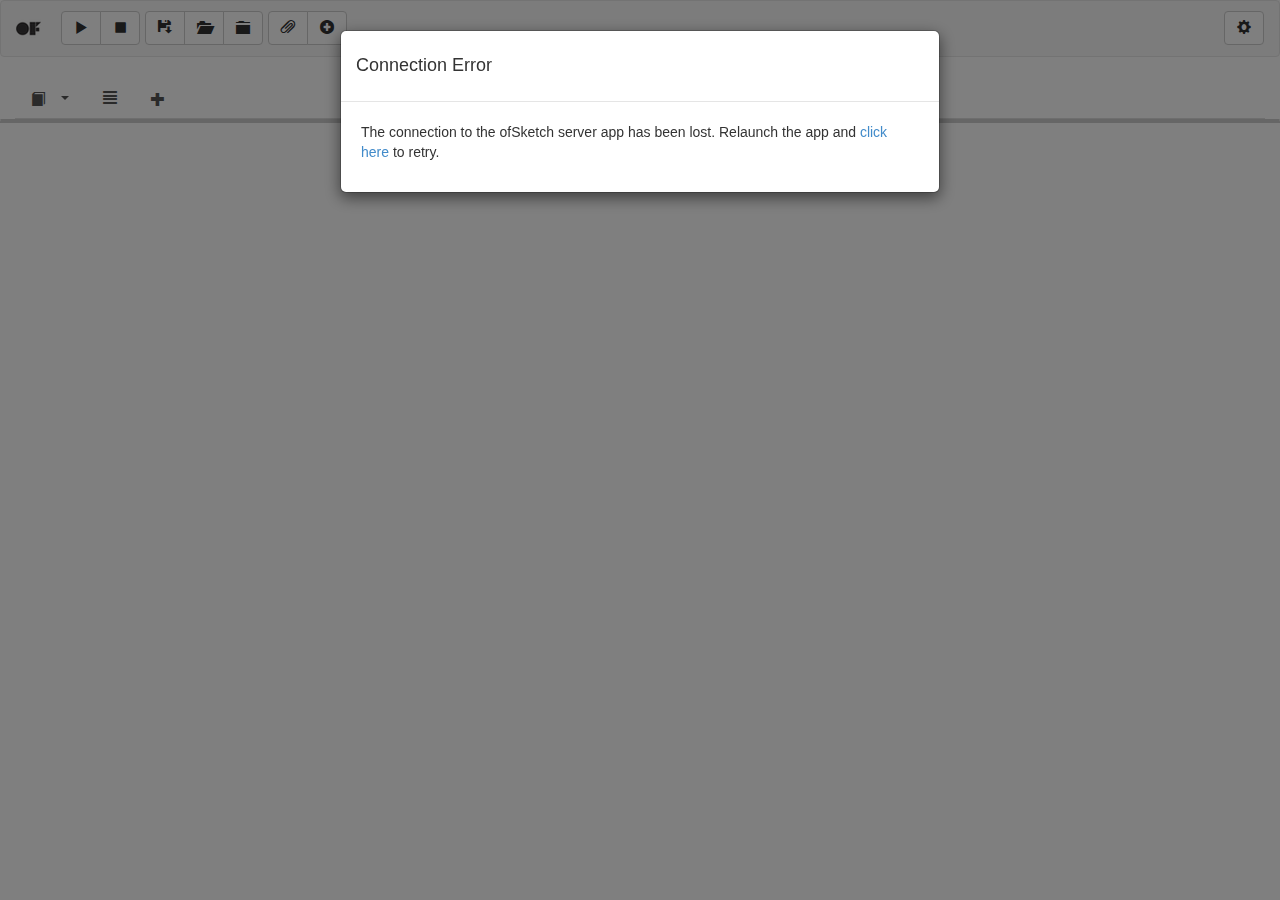
<file: ofSketchApp/bin/data/DocumentRoot/index.html>
<!DOCTYPE html>
<html lang="en">
  <head>
    <meta charset="utf-8">
    <meta http-equiv="X-UA-Compatible" content="IE=edge,chrome=1">
    <meta name="viewport" content="width=device-width, initial-scale=1.0">
    <meta name="description" content="">
    <meta name="author" content="Christopher Baker <http://christopherbaker.net>">
    <link rel="shortcut icon" href="./img/favicon.ico">
    <!-- Bootstrap core CSS -->
    <link href="./css/bootstrap.css" rel="stylesheet">
    <!-- CSS to style the file input field as button and adjust the Bootstrap progress bars -->
    <link rel="stylesheet" href="css/jquery.fileupload-ui.css">
    <link rel="stylesheet" href="css/jquery-ui-1.10.4.custom.min.css">

    <title>NewProject</title>

    <!-- Custom styles for this template -->
    <link href="./css/style.css" rel="stylesheet">

    <!-- HTML5 shim and Respond.js IE8 support of HTML5 elements and media queries -->
    <!--[if lt IE 9]>
      <script src="../../assets/js/html5shiv.js"></script>
      <script src="../../assets/js/respond.min.js"></script>
    <![endif]-->
  </head>

  <body>

    <!-- Wrap all page content here -->
    <div id="wrap">

      <!-- Fixed navbar -->
      <div class="navbar navbar-default">
        <div class="container" style="position: relative;">

            <a class="navbar-brand" href="http://openframeworks.cc" title="openFrameworks Website" target="_blank" >
              <img src="./img/openFrameworks_header.png"/>
            </a>

            <div class="dropdown">
              <button class="btn btn-default dropdown-toggle" type="button" id="toolbar-settings" data-localize="toolbar-settings" data-toggle="dropdown">
                <span class="glyphicon glyphicon-cog"></span>
              </button>
              <ul class="dropdown-menu pull-right" style="margin-top: 42px;" role="menu" aria-labelledby="dropdownMenu1">
                <li role="presentation" data-toggle="modal" data-target="#about-ofsketch-modal">
                  <a role="menuitem" tabindex="-1" href="#" data-localize="about-ofsketch">About ofSketch</a>
                </li>
                <li role="presentation" data-toggle="modal" data-target="#keyboard-shortcuts-modal">
                  <a role="menuitem" tabindex="-1" href="#" data-localize="keyboard-shortcuts">Keyboard Shortcuts</a>
                </li>
                <li class="divider"></li>
                <li role="presentation" class="disabled">
                  <a role="menuitem" tabindex="-1" href="#" data-localize="project-settings">Project Settings</a>
                </li>
                <li role="presentation" class="disabled">
                  <a id="ofsketch-settings" role="menuitem" tabindex="-1" href="#" data-localize="ofsketch-settings">ofSketch Settings</a>
                </li>
                <li id="editor-settings" role="presentation"><a role="menuitem" tabindex="-1" href="#" data-localize="editor-settings">Editor Settings</a></li>
              </ul>
            </div>

             <button id="collapse-toolbar-button" type="button" class="navbar-toggle" data-toggle="collapse" data-target="#collapsable-navbar">
                <span class="sr-only">Toggle navigation</span>
                <span class="icon-bar"></span>
                <span class="icon-bar"></span>
                <span class="icon-bar"></span>
              </button>

            <div id="toolbar" class="btn-toolbar" role="toolbar">

              <div class="btn-group">
                <button id="toolbar-run" type="button" class="btn btn-default" title="Run Program" data-localize="toolbar-run">
                  <span class="glyphicon glyphicon-play"></span>
                </button>
                <button id="toolbar-stop" type="button" class="btn btn-default" title="Stop Program" data-localize="toolbar-stop">
                  <span class="glyphicon glyphicon-stop"></span>
                </button>
              </div>

              <div class="btn-group hideable">
                <button id="toolbar-save" type="button" class="btn btn-default" title="Save Project" data-localize="toolbar-save">
                  <span class="glyphicon glyphicon-floppy-save"></span>
                </button>
                <button id="toolbar-open-project" type="button" class="btn btn-default open-project" title="Open Project" data-localize="toolbar-open-project">
                  <span class="glyphicon glyphicon-folder-open"></span>
                </button>
                <button id="toolbar-create-project" type="button" class="btn btn-default new-project" title="New Project" data-localize="toolbar-create-project">
                  <span class="glyphicon glyphicon-folder-close"></span>
                </button>
              </div>

              <div class="btn-group">
                <button id="toolbar-upload-media" type="button" class="btn btn-default upload-media" title="Upload File" data-localize="toolbar-upload-media">
                  <span class="glyphicon glyphicon-paperclip"></span>
                </button>
                <!-- <button id="toolbar-task-queue" type="button" class="btn btn-default" title="Task Queue" data-toggle="modal" data-target="#task-queue-modal">
                  <span class="glyphicon glyphicon-tasks"></span>
                </button> -->
                <button id="toolbar-addons" type="button" class="btn btn-default include-addons" title="Addons" data-localize="toolbar-addons">
                  <span class="glyphicon glyphicon-plus-sign"></span>
                </button>
                <!-- <button id="toolbar-logger" type="button" class="btn btn-default hideable" title="Server Log" data-toggle="modal" data-target="#logger-modal">
                  <span class="glyphicon glyphicon-th"></span>
                </button> -->
              </div>

              <!-- <div class="btn-group hideable">
                <button id="toolbar-export-project" type="button" class="btn btn-default export-project" title="Export Project">
                    <span class="glyphicon glyphicon-share-alt"></span>
                </button>
              </div> -->

              <div class="btn-group hideable">
                <button id="version-alert" type="button" class="btn btn-danger hidden" title="Version warning" data-toggle="modal" data-target="#version-modal" data-localize="version-alert">
                    <span class="glyphicon glyphicon-exclamation-sign"></span>
                </button>
              </div>

            </div> <!-- btn-toolbar -->

            <nav class="nav navbar-default">
                <div id="collapsable-navbar" class="collapse
                ">
                  <ul class="nav navbar-nav navbar-right text-center">
                    <li><a href="http://openframeworks.cc/documentation" title="openFrameworks Reference" target="_blank" data-localize="reference-link">Reference</a></li>
                    <li><a href="http://forum.openframeworks.cc/" title="openFrameworks Forum" target="_blank" data-localize="forum-link">Forum</a></li>
                    <li><a href="http://ofxaddons.com/" title="ofxAddons Website" target="_blank" data-localize="ofxaddons-link">ofxAddons</a></li>
                    <li><a href="#" title="Issues" data-toggle="modal" data-target="#issues-modal" style="color:#a94442" data-localize="bug-report-link">Report a Bug</a></li>
                  </ul>
                </div>
            </nav>

        </div> <!-- container -->
      </div> <!-- navbar -->

      <!-- Upload Modal -->
      <div class="modal fade" id="upload-media-modal" tabindex="-1" role="dialog" aria-labelledby="uploadMediaModal" aria-hidden="true" target="toolbar-upload-media">
        <div class="modal-dialog">
          <div class="modal-content">
            <div class="modal-header">
              <button type="button" class="close" data-dismiss="modal" aria-hidden="true">&times;</button>
              <h4 class="modal-title" data-localize="upload-media">Upload Media</h4>
            </div>
            <div class="modal-body">
              <!-- The fileinput-button span is used to style the file input field as button -->
              <span class="btn btn-success fileinput-button">
                  <i class="glyphicon glyphicon-plus"></i>
                  <span>Add files...</span>
                  <!-- The file input field used as target for the file upload widget -->
                  <input id="fileupload" type="file" name="files[]" multiple>
              </span>
              <br>
              <br>
              <!-- The global progress bar -->
              <div id="progress" class="progress">
                  <div class="progress-bar progress-bar-success"></div>
              </div>
              <!-- The container for the uploaded files -->
              <div id="files" class="files"></div>
            </div>
            <div class="modal-footer">
              <button type="button" class="btn btn-default" data-dismiss="modal" data-localize="close">Close</button>
            </div>
          </div><!-- /.modal-content -->
        </div><!-- /.modal-dialog -->
      </div><!-- /.modal -->

      <!-- ofSketch Settings Modal -->
      <div class="modal fade" id="ofsketch-settings-modal" tabindex="-1" role="dialog" aria-labelledby="settingsModalLabel" aria-hidden="true">
        <div class="modal-dialog">
          <div class="modal-content">
            <div class="modal-header">
              <button type="button" class="close" data-dismiss="modal" aria-hidden="true">&times;</button>
              <h4 class="modal-title" data-localize="editor-settings">ofSketch Settings</h4>
            </div>
            <div class="modal-body">
            <form id="ofsketch-settings-container" class="form-horizontal" role="form">
              <div class="form-group">
                <label for="ofsketch-settings-port" class="col-sm-3 control-label">Port</label>
                <div class="col-sm-3">
                  <input type="number" class="form-control" id="ofsketch-settings-port" placeholder="7890">
                </div>
              </div>
              <div class="form-group">
                <label for="ofsketch-settings-buffer-size" class="col-sm-3 control-label">Buffer Size</label>
                <div class="col-sm-3">
                  <input type="number" class="form-control" id="ofsketch-settings-buffer-size" placeholder="3421">
                </div>
              </div>
              <div class="form-group">
                <label for="ofsketch-settings-openframeworks-directory" class="col-sm-3 control-label">oF Directory</label>
                <div class="col-sm-8">
                  <input id="ofsketch-settings-openframeworks-directory" type="text" class="form-control">
                </div>
              </div>
              <div class="form-group">
                <label for="ofsketch-settings-project-directory" class="col-sm-3 control-label">Project Directory</label>
                <div class="col-sm-8">
                  <input id="ofsketch-settings-project-directory" type="text" class="form-control">
                </div>
              </div>
              <div class="form-group">
                <label for="ofsketch-settings-whitelisted-ips" class="col-sm-3 control-label">Whitelisted IPs</label>
                <div class="col-sm-8">
                  <textarea id="ofsketch-settings-whitelisted-ips" class="form-control" rows="3"></textarea>
                </div>
              </div>
              <div class="form-group" style="margin-left: 0px;">
                <div class="checkbox col-sm-offset-3">
                <label class="control-label">
                  <input id="ofsketch-settings-allow-remote" type="checkbox" value="">
                  Allow remote connections from Whitelisted IPs
                </label>
                </div>
              </div>
            </form>
            <p style="margin-top: 20px"><strong>Note</strong>: ofSketch must be restarted for changes to these settings to take effect.</p>
            </div>
            <div class="modal-footer">
              <button type="button" class="btn btn-default" data-dismiss="modal">Close</button>
              <button id="save-ofsketch-settings" type="button" class="btn btn-primary" data-localize="save-changes">Save changes</button>
            </div>
          </div><!-- /.modal-content -->
        </div><!-- /.modal-dialog -->
      </div><!-- /.modal -->

       <!-- About ofSketch Modal -->
      <div class="modal fade" id="about-ofsketch-modal" tabindex="-1" role="dialog" aria-hidden="true">
          <div class="modal-dialog">
            <div class="modal-content">
              <div class="modal-header">
                <button type="button" class="close" data-dismiss="modal" aria-hidden="true">&times;</button>
                <h4 class="modal-title" data-localize="about-ofsketch">About ofSketch</h4>
              </div>
              <div class="modal-body">
                  <p class="text-center">
                    ofSketch version: <strong>v<span class="local-version"></span></strong><br>
                    openFrameworks version: <strong>v0.8.3</strong>
                  </p>
                  <p class="text-center">
                    GitHub repository: <a href="https://github.com/olab-io/ofSketch">github.com/olab-io/ofSketch</a>
                  </p>
                  <p>
                    ofSketch is developed by <a href="http://christopherbaker.net">Christopher Baker</a> and <a href="http://brannondorsey.com">Brannon Dorsey</a> at the <a href="http://olab.io">SAIC openLab</a> with support from  the <a href="https://developers.google.com/open-source/soc/?csw=1">Google Summer of Code</a> 2014 program.
                  </p>
              </div>
          </div><!-- /.modal-content -->
        </div><!-- /.modal-dialog -->
      </div><!-- /.modal -->

      <!-- Keyboard Shortcuts Modal -->
      <div class="modal fade" id="keyboard-shortcuts-modal" tabindex="-1" role="dialog" aria-labelledby="helpModalLabel" aria-hidden="true">
        <div class="modal-dialog">
          <div class="modal-content">
            <div class="modal-header">
              <button type="button" class="close" data-dismiss="modal" aria-hidden="true">&times;</button>
              <h4 class="modal-title" data-localize="keyboard-shortcuts">Keyboard Shortcuts</h4>
            </div>
            <div class="modal-body">

              <h4 class="text-center" data-localize="basic">Basic</h4>

              <table class="table table-bordered">
                <thead><tr>
                <th align="left">PC (Windows/Linux)</th>
                <th align="left">Mac</th>
                <th align="left">action</th>
                </tr></thead>
                <tbody>
                <tr>
                <td align="left">Ctrl-R</td>
                <td align="left">Command-R, Ctrl-R</td>
                <td align="left">run project</td>
                </tr>
                <tr>
                <td align="left">Ctrl-S</td>
                <td align="left">Command-S, Ctrl-S</td>
                <td align="left">save project</td>
                </tr>
                <tr>
                <td align="left">Ctrl-O</td>
                <td align="left">Command-O, Ctrl-O</td>
                <td align="left">open project</td>
                </tr>
                <tr>
                <td align="left">Ctrl-Z</td>
                <td align="left">Command-Z</td>
                <td align="left">undo</td>
                </tr>
                <tr>
                <td align="left">Ctrl-Shift-Z, Ctrl-Y</td>
                <td align="left">Command-Shift-Z, Command-Y</td>
                <td align="left">redo</td>
                </tr>
                <tr>
                <td align="left">Ctrl-F</td>
                <td align="left">Command-F</td>
                <td align="left">find</td>
                </tr>
                <tr>
                <td align="left">Ctrl-/</td>
                <td align="left">Command-/</td>
                <td align="left">toggle comment</td>
                </tr>
                </tbody>
              </table>

              <h4 class="text-center" data-localize="advanced">Advanced</h4>

              <table class="table table-bordered">
              <thead><tr>
              <th align="left">PC (Windows/Linux)</th>
              <th align="left">Mac</th>
              <th align="left">action</th>
              </tr></thead>
              <tbody>
              <tr>
              <td align="left">Ctrl-,</td>
              <td align="left">Command-,</td>
              <td align="left">show the editor settings</td>
              </tr>
              <tr>
              <td align="left"></td>
              <td align="left">Ctrl-L</td>
              <td align="left">center selection</td>
              </tr>
              <tr>
              <td align="left">Ctrl-Shift-U</td>
              <td align="left">Ctrl-Shift-U</td>
              <td align="left">change to lower case</td>
              </tr>
              <tr>
              <td align="left">Ctrl-U</td>
              <td align="left">Ctrl-U</td>
              <td align="left">change to upper case</td>
              </tr>
              <tr>
              <td align="left">Alt-Shift-Down</td>
              <td align="left">Command-Option-Down</td>
              <td align="left">copy lines down</td>
              </tr>
              <tr>
              <td align="left">Alt-Shift-Up</td>
              <td align="left">Command-Option-Up</td>
              <td align="left">copy lines up</td>
              </tr>
              <tr>
              <td align="left">Delete</td>
              <td align="left"></td>
              <td align="left">delete</td>
              </tr>
              <tr>
              <td align="left">Ctrl-Shift-D</td>
              <td align="left">Command-Shift-D</td>
              <td align="left">duplicate selection</td>
              </tr>
              <tr>
              <td align="left">Ctrl-K</td>
              <td align="left">Command-G</td>
              <td align="left">find next</td>
              </tr>
              <tr>
              <td align="left">Ctrl-Shift-K</td>
              <td align="left">Command-Shift-G</td>
              <td align="left">find previous</td>
              </tr>
              <tr>
              <td align="left">Ctrl-End</td>
              <td align="left">Command-End, Command-Down</td>
              <td align="left">go to end</td>
              </tr>
              <tr>
              <td align="left">Ctrl-L</td>
              <td align="left">Command-L</td>
              <td align="left">go to line</td>
              </tr>
              <tr>
              <td align="left">Alt-Right, End</td>
              <td align="left">Command-Right, End, Ctrl-E</td>
              <td align="left">go to line end</td>
              </tr>
              <tr>
              <td align="left">Alt-Left, Home</td>
              <td align="left">Command-Left, Home, Ctrl-A</td>
              <td align="left">go to line start</td>
              </tr>
              <tr>
              <td align="left">Ctrl-P</td>
              <td align="left"></td>
              <td align="left">go to matching bracket</td>
              </tr>
              <tr>
              <td align="left">Ctrl-Home</td>
              <td align="left">Command-Home, Command-Up</td>
              <td align="left">go to start</td>
              </tr>
              <tr>
              <td align="left">Ctrl-Left</td>
              <td align="left">Option-Left</td>
              <td align="left">go to word left</td>
              </tr>
              <tr>
              <td align="left">Ctrl-Right</td>
              <td align="left">Option-Right</td>
              <td align="left">go to word right</td>
              </tr>
              <tr>
              <td align="left">Tab</td>
              <td align="left">Tab</td>
              <td align="left">indent</td>
              </tr>
              <tr>
              <td align="left">Alt-Down</td>
              <td align="left">Option-Down</td>
              <td align="left">move lines down</td>
              </tr>
              <tr>
              <td align="left">Alt-Up</td>
              <td align="left">Option-Up</td>
              <td align="left">move lines up</td>
              </tr>
              <tr>
              <td align="left">Shift-Tab</td>
              <td align="left">Shift-Tab</td>
              <td align="left">outdent</td>
              </tr>
              <tr>
              <td align="left">Insert</td>
              <td align="left">Insert</td>
              <td align="left">overwrite</td>
              </tr>
              <tr>
              <td align="left">Ctrl-Backspace</td>
              <td align="left">Option-Backspace, Ctrl-Option-Backspace</td>
              <td align="left">remove word left</td>
              </tr>
              <tr>
              <td align="left">Ctrl-Delete</td>
              <td align="left">Option-Delete</td>
              <td align="left">remove word right</td>
              </tr>
              <tr>
              <td align="left">Ctrl-R</td>
              <td align="left">Command-Option-F</td>
              <td align="left">replace</td>
              </tr>
              <tr>
              <td align="left">Ctrl-A</td>
              <td align="left">Command-A</td>
              <td align="left">select all</td>
              </tr>
              <tr>
              <td align="left">Ctrl-Shift-L</td>
              <td align="left">Ctrl-Shift-L</td>
              <td align="left">select all from multi-selection</td>
              </tr>
              <tr>
              <td align="left">Shift-Down</td>
              <td align="left">Shift-Down</td>
              <td align="left">select down</td>
              </tr>
              <tr>
              <td align="left">Shift-Left</td>
              <td align="left">Shift-Left</td>
              <td align="left">select left</td>
              </tr>
              <tr>
              <td align="left">Shift-End</td>
              <td align="left">Shift-End</td>
              <td align="left">select line end</td>
              </tr>
              <tr>
              <td align="left">Ctrl-Shift-End</td>
              <td align="left">Command-Shift-Down</td>
              <td align="left">select to end</td>
              </tr>
              <tr>
              <td align="left">Alt-Shift-Right</td>
              <td align="left">Command-Shift-Right</td>
              <td align="left">select to line end</td>
              </tr>
              <tr>
              <td align="left">Alt-Shift-Left</td>
              <td align="left">Command-Shift-Left</td>
              <td align="left">select to line start</td>
              </tr>
              <tr>
              <td align="left">Ctrl-Shift-P</td>
              <td align="left"></td>
              <td align="left">select to matching bracket</td>
              </tr>
              <tr>
              <td align="left">Ctrl-Shift-Home</td>
              <td align="left">Command-Shift-Up</td>
              <td align="left">select to start</td>
              </tr>
              <tr>
              <td align="left">Shift-Up</td>
              <td align="left">Shift-Up</td>
              <td align="left">select up</td>
              </tr>
              <tr>
              <td align="left">Ctrl-Shift-Left</td>
              <td align="left">Option-Shift-Left</td>
              <td align="left">select word left</td>
              </tr>
              <tr>
              <td align="left">Ctrl-Shift-Right</td>
              <td align="left">Option-Shift-Right</td>
              <td align="left">select word right</td>
              </tr>
              <tr>
              <td align="left"></td>
              <td align="left">Ctrl-O</td>
              <td align="left">split line</td>
              </tr>
              <tr>
              <td align="left">Ctrl-T</td>
              <td align="left">Ctrl-T</td>
              <td align="left">transpose letters</td>
              </tr>
              </tbody>
              </table>

              <p data-localize="keyboard-shortcuts-note">
                <strong>Note</strong>: The editor must be selected for keyboard shortcuts to behave properly.
              </p>

              For a complete list of keyboard shortcuts,
              <a href="https://github.com/ajaxorg/ace/wiki/Default-Keyboard-Shortcuts" target="_blank">click here</a>.

            </div>
            <div class="modal-footer">
              <button type="button" class="btn btn-default" data-dismiss="modal" data-localize="close">Close</button>
            </div>
          </div><!-- /.modal-content -->
        </div><!-- /.modal-dialog -->
      </div><!-- /.modal -->

      <!-- Issues Modal -->
      <div class="modal fade" id="issues-modal" tabindex="-1" role="dialog" aria-labelledby="settingsModalLabel" aria-hidden="true">
        <div class="modal-dialog">
          <div class="modal-content">
            <div class="modal-header">
              <button type="button" class="close" data-dismiss="modal" aria-hidden="true">&times;</button>
              <h4 class="modal-title" data-localize="bugs">Bugs + Issues</h4>
            </div>
            <div class="modal-body">
              <p>Is something broken or not working as expected?</p>
              <p>ofSketch is still in early development and we would love your input!</p>
              <p>Before you submit a bug or feature request, please check the <a href="https://github.com/olab-io/ofSketch/issues?state=open">issues list</a> to make sure the problem you are having isn't already documented. If your problem is documented, please leave comments there.  If it isn't, click below to submit a new issue.</p>
              <p>For more info on participating in ofSketch development as a developer, please consult the <a href="https://github.com/olab-io/ofSketch/blob/master/CONTRIBUTING.md" target="_blank">CONTRIBUTING.md</a></p>
            </div>
            <div class="modal-footer">
              <button type="button" class="btn btn-default" data-dismiss="modal">Close</button>
              <button type="button" class="btn btn-link">
                <a id="issue-link" href="https://github.com/olab-io/ofSketch/issues/new" target="_blank" data-localize="submit-issue">
                  Submit an Issue
                </a>
              </button>
            </div>
          </div><!-- /.modal-content -->
        </div><!-- /.modal-dialog -->
      </div><!-- /.modal -->

      <!-- ofSketch Version Modal -->
      <div class="modal fade" id="version-modal" tabindex="-1" role="dialog" aria-hidden="true">
          <div class="modal-dialog modal-sm">
            <div class="modal-content">
              <div class="modal-header">
                <button type="button" class="close" data-dismiss="modal" aria-hidden="true">&times;</button>
                <h4 class="modal-title" data-localize="version-update">Version Update</h4>
              </div>
              <div class="modal-body">
                  <p>
                    ofSketch v<span class="local-version"></span> is outdated.
                    <a id="remote-version-download-link" href="#" target="_blank">Click here</a>
                    to download v<span class="remote-version"></span>.
                  </p>
              </div>
          </div><!-- /.modal-content -->
        </div><!-- /.modal-dialog -->
      </div><!-- /.modal -->

      <!-- Addons Modal -->
      <div class="modal fade" id="addons-modal" tabindex="-1" role="dialog" aria-labelledby="addons-modal" aria-hidden="true">
        <div class="modal-dialog">
          <div class="modal-content">
            <div class="modal-header">
              <button type="button" class="close" data-dismiss="modal" aria-hidden="true">&times;</button>
              <h4 class="modal-title" data-localize="addons">Addons</h4>
            </div>
            <div class="modal-body">
              <h4 class="text-center" data-localize="core-addons">Core Addons</h4>
              <div id="core-addons-list" class="list-group"></div>
              <div id="contributed-addons-container" style="display: none;">
                <h4 class="text-center" data-localize="core-addons">Contributed Addons</h4>
                <div id="contributed-addons-list" class="list-group"></div>
              </div>
              <div id="download-addons-container" style="display: none;">
                <h4 class="text-center" data-localize="core-addons">Download Addons</h4>
                <p><a href="ofxaddons.com">ofxAddons.com</a> has many contributed addons available for download. To download a new one from the site, copy the GitHub URL into the box below.</p>

                <div class="input-group">
                  <input type="text" placeholder="https://github.com/bakercp/ofxSatellite" class="form-control">
                  <span class="input-group-btn">
                    <button class="btn btn-default" type="button">Download</button>
                  </span>
                </div><!-- /input-group -->
              </div>
            </div>
            <div class="modal-footer">
              <button type="button" class="btn btn-default" data-dismiss="modal" data-localize="close">Close</button>
            </div>
          </div><!-- /.modal-content -->
        </div><!-- /.modal-dialog -->
      </div><!-- /.modal -->

      <!-- New Class Modal -->
      <div class="modal fade" id="new-class-modal" tabindex="-1" role="dialog" aria-labelledby="mySmallModalLabel" aria-hidden="true">
          <div class="modal-dialog modal-sm">
            <div class="modal-content">
              <div class="modal-header">
                <button type="button" class="close" data-dismiss="modal" aria-hidden="true">&times;</button>
                <h4 class="modal-title" data-localize="new-class">New Class</h4>
              </div>
              <div class="modal-body">
                <div class="alert alert-danger validation-error" role="alert" style="display: none;">
                  Only letters, numbers, "_" and "-" characters are allowed.
                </div>
                <div class="alert alert-danger name-taken-error" role="alert" style="display: none;">
                  That class name already exists.
                </div>
                <div class="input-group">
                  <input id="new-class-name" type="text" class="needs-validation form-control" placeholder="MyClass">
                  <span class="input-group-btn">
                    <button id="create-class" class="btn btn-default" type="button" data-localize="create">Create</button>
                  </span>
                </div>
            </div>
          </div><!-- /.modal-content -->
        </div><!-- /.modal-dialog -->
      </div><!-- /.modal -->

      <!-- Rename Class Modal -->
      <div class="modal fade" id="rename-class-modal" tabindex="-1" role="dialog" aria-hidden="true">
          <div class="modal-dialog modal-sm">
            <div class="modal-content">
              <div class="modal-header">
                <button type="button" class="close" data-dismiss="modal" aria-hidden="true">&times;</button>
                <h4 class="modal-title" data-localize="rename-class">Rename <span class="selected-tab-name"></span> Class</h4>
              </div>
              <div class="modal-body">
                <div class="alert alert-danger validation-error" role="alert" style="display: none;">
                  Only letters, numbers, "_" and "-" characters are allowed.
                </div>
                <div class="alert alert-danger name-taken-error" role="alert" style="display: none;">
                  That class name already exists.
                </div>
                <div class="input-group">
                  <input id="renamed-class-name" type="text" class="needs-validation form-control" placeholder="MyNewClassName">
                  <span class="input-group-btn">
                    <button id="rename-class" class="btn btn-default" type="button" data-localize="rename">Rename</button>
                  </span>
                </div>
            </div>
          </div><!-- /.modal-content -->
        </div><!-- /.modal-dialog -->
      </div><!-- /.modal -->

      <!-- Delete Class Modal -->
      <div class="modal fade" id="delete-class-modal" tabindex="-1" role="dialog" aria-hidden="true">
          <div class="modal-dialog modal-sm">
            <div class="modal-content">
              <div class="modal-header">
                <button type="button" class="close" data-dismiss="modal" aria-hidden="true">&times;</button>
                <h4 class="modal-title" data-localize="delete-class">Delete Class</h4>
              </div>
              <div class="modal-body">
                Are you sure that you want to delete the <strong><span class="selected-tab-name"></span></strong> class?
              </div>
              <div class="modal-footer">
                <button class="btn btn-default" type="button" data-dismiss="modal" data-localize="nevermind">Nevermind</button>
                <button id="delete-class" class="btn btn-danger" type="button" data-dismiss="modal" data-localize="delete">Delete</button>
              </div>
          </div><!-- /.modal-content -->
        </div><!-- /.modal-dialog -->
      </div><!-- /.modal -->

      <!-- Name Project Modal -->
      <div class="modal fade" id="name-project-modal" tabindex="-1" role="dialog" aria-hidden="true">
          <div class="modal-dialog modal-sm">
            <div class="modal-content">
              <div class="modal-header">
                <button type="button" class="close" data-dismiss="modal" aria-hidden="true">&times;</button>
                <h4 class="modal-title" data-localize="name-project">Name Project</h4>
              </div>
              <div class="modal-body">
                <div class="alert alert-danger validation-error" role="alert" style="display: none;">
                  Only letters, numbers, "_" and "-" characters are allowed.
                </div>
                <div class="alert alert-danger name-taken-error" role="alert" style="display: none;">
                  That project name already exists.
                </div>
                <div class="input-group">
                  <input id="new-project-name" type="text" class="needs-validation form-control" placeholder="MyProject">
                  <span class="input-group-btn">
                    <button id="name-project" class="btn btn-default" type="button" data-localize="save">Save</button>
                  </span>
                </div>
            </div>
          </div><!-- /.modal-content -->
        </div><!-- /.modal-dialog -->
      </div><!-- /.modal -->

      <!-- Open Project Modal -->
      <div class="modal fade" id="open-project-modal" tabindex="-1" role="dialog" aria-labelledby="open-project-modal" aria-hidden="true">
        <div class="modal-dialog">
          <div class="modal-content">
            <div class="modal-header">
              <button type="button" class="close" data-dismiss="modal" aria-hidden="true">&times;</button>
              <h4 class="modal-title" data-localize="open-project">Open Project</h4>
            </div>
            <div class="modal-body">
              <div id="project-list" class="list-group"></div>
            </div>
            <div class="modal-footer">
              <button type="button" class="btn btn-default" data-dismiss="modal" data-localize="close">Close</button>
            </div>
          </div><!-- /.modal-content -->
        </div><!-- /.modal-dialog -->
      </div><!-- /.modal -->

      <!-- Delete Project Modal -->
      <div class="modal fade" id="delete-project-modal" tabindex="-1" role="dialog" aria-hidden="true">
          <div class="modal-dialog modal-sm">
            <div class="modal-content">
              <div class="modal-header">
                <button type="button" class="close" data-dismiss="modal" aria-hidden="true">&times;</button>
                <h4 class="modal-title" data-localize="delete-project">Delete Project</h4>
              </div>
              <div class="modal-body" data-localize="delete-project-prompt">
                Are you sure that you want to delete this project?
              </div>
              <div class="modal-footer">
                <button class="btn btn-default" type="button" data-dismiss="modal" data-localize="nevermind">Nevermind</button>
                <button id="delete-project" class="btn btn-danger" type="button" data-dismiss="modal" data-localize="delete">Delete</button>
              </div>
          </div><!-- /.modal-content -->
        </div><!-- /.modal-dialog -->
      </div><!-- /.modal -->

      <!-- Rename Project Modal -->
      <div class="modal fade" id="rename-project-modal" tabindex="-1" role="dialog" aria-hidden="true">
          <div class="modal-dialog modal-sm">
            <div class="modal-content">
              <div class="modal-header">
                <button type="button" class="close" data-dismiss="modal" aria-hidden="true">&times;</button>
                <h4 class="modal-title" data-localize="rename-project">Rename Project</h4>
              </div>
              <div class="modal-body">
                <div class="alert alert-danger validation-error" role="alert" style="display: none;">
                    Only letters, numbers, "_" and "-" characters are allowed.
                </div>
                <div class="alert alert-danger name-taken-error" role="alert" style="display: none;">
                    That project name already exists.
                </div>
                <div class="input-group">
                  <input id="renamed-project-name" type="text" class="needs-validation form-control" placeholder="MyProject">
                  <span class="input-group-btn">
                    <button id="rename-project" class="btn btn-default" type="button" data-localize="rename">Rename</button>
                  </span>
                </div>
            </div>
          </div><!-- /.modal-content -->
        </div><!-- /.modal-dialog -->
      </div><!-- /.modal -->

       <!-- Export Modal -->
      <div class="modal fade" id="export-project-modal" tabindex="-1" role="dialog" aria-labelledby="export-modal" aria-hidden="true">
        <div class="modal-dialog">
          <div class="modal-content">
            <div class="modal-header">
              <button type="button" class="close" data-dismiss="modal" aria-hidden="true">&times;</button>
              <h4 class="modal-title" data-localize="export-project">Export Project</h4>
            </div>
            <div class="modal-body">
              <div class="list-group">
                <a href="#" class="list-group-item" data-export-platform="makefiles">
                  <span class="list-group-item-heading">Makefiles</span>
                </a>
                <a href="#" class="list-group-item" data-export-platform="xcode">
                  <span class="list-group-item-heading">Xcode</span>
                </a>
                <a href="#" class="list-group-item" data-export-platform="xcode-32-bit">
                  <span class="list-group-item-heading">Xcode</span>
                  <span class="label label-default">32-bit</span>
                </a>
                <a href="#" class="list-group-item" data-export-platform="visual-studio-2012-32-bit">
                  <span class="list-group-item-heading">Visual Studio 2012</span>
                  <span class="label label-default">32-bit</span>
                </a>
                <a href="#" class="list-group-item" data-export-platform="code::blocks-windows-32-bit">
                  <span class="list-group-item-heading">Code::Blocks</span>
                  <span class="label label-default">32-bit</span>
                  <span class="label label-info">Windows</span>
                </a>
                <a href="#" class="list-group-item" data-export-platform="code::blocks-linux-32-bit">
                  <span class="list-group-item-heading">Code::Blocks</span>
                  <span class="label label-default">32-bit</span>
                  <span class="label label-info">Linux</span>
                </a>
                <a href="#" class="list-group-item" data-export-platform="code::blocks-linux-64-bit">
                  <span class="list-group-item-heading">Code::Blocks</span>
                  <span class="label label-default">64-bit</span>
                  <span class="label label-info">Linux</span>
                </a>
                <a href="#" class="list-group-item" data-export-platform="code::blocks-linux-armv6l">
                  <span class="list-group-item-heading">Code::Blocks</span>
                  <span class="label label-default">armv6l</span>
                  <span class="label label-info">Linux</span>
                </a>
                <a href="#" class="list-group-item" data-export-platform="code::blocks-linux-armv7l">
                  <span class="list-group-item-heading">Code::Blocks</span>
                  <span class="label label-default">armv7l</span>
                  <span class="label label-info">Linux</span>
                </a>
              </div>
            </div>
            <div class="modal-footer">
              <button type="button" class="btn btn-default" data-dismiss="modal" data-localize="close">Close</button>
            </div>
          </div><!-- /.modal-content -->
        </div><!-- /.modal-dialog -->
      </div><!-- /.modal -->


      <!-- Task Queue Modal -->
      <div class="modal fade" id="task-queue-modal" tabindex="-1" role="dialog" aria-hidden="true">
          <div class="modal-dialog modal-sm">
            <div class="modal-content">
              <div class="modal-header">
                <button type="button" class="close" data-dismiss="modal" aria-hidden="true">&times;</button>
                <h4 class="modal-title" data-localize="task-queue">Task Queue</h4>
              </div>
              <div class="modal-body">
                <ul class="list-group" id="task-queue-list">
                </ul>
              </div>
              <div class="modal-footer">
                <button id="cancel-all-tasks" class="btn btn-danger" type="button" data-dismiss="modal" data-localize="cancel-all">Cancel All</button>
                <button class="btn btn-default" type="button" data-dismiss="modal" data-localize="close">Close</button>
              </div>
          </div><!-- /.modal-content -->
        </div><!-- /.modal-dialog -->
      </div><!-- /.modal -->

      <!-- Logger Modal -->
      <div class="modal fade" id="logger-modal" tabindex="-1" role="dialog" aria-hidden="true">
          <div class="modal-dialog">
            <div class="modal-content">
              <div class="modal-header">
                <button type="button" class="close" data-dismiss="modal" aria-hidden="true">&times;</button>
                <h4 class="modal-title" style="display: inline-block" data-localize="logger">Logger</h4>
                <div class="btn-group pull-right" style="margin-right: 20px;">
                    <button id="set-log-level" type="button" class="btn btn-xs dropdown-toggle" data-toggle="dropdown">
                      <span id="current-log-level"></span> <span class="caret"></span>
                    </button>
                    <ul id="log-levels" class="dropdown-menu" role="menu">
                      <li><a href="#" data-log-level="0">Verbose</a></li>
                      <li><a href="#" data-log-level="1">Notice</a></li>
                      <li><a href="#" data-log-level="2">Warning</a></li>
                      <li><a href="#" data-log-level="3">Error</a></li>
                      <li><a href="#" data-log-level="4">Fatal Error</a></li>
                      <li><a href="#" data-log-level="5">Silent</a></li>
                    </ul>
                  </div>
              </div>
              <div class="modal-body" style="height: 400px; overflow-y: auto;">
                <ul id="logger-container" class="list-group" >
                </ul>
              </div>
              <div class="modal-footer">
                <button class="btn btn-default" type="button" data-dismiss="modal" data-localize="close">Close</button>
              </div>
          </div><!-- /.modal-content -->
        </div><!-- /.modal-dialog -->
      </div><!-- /.modal -->

      <!-- Server Disconnected Modal -->
      <div class="modal fade" id="server-disconnected-modal" data-backdrop="static" role="dialog" aria-hidden="true">
          <div class="modal-dialog">
            <div class="modal-content">
              <div class="modal-header">
                <h4 data-localize="connection-error">Connection Error</h4>
              </div>
              <div class="modal-body">
                <p>
                The connection to the ofSketch server app has been lost.
                Relaunch the app and <a href="#" onclick="location.reload()">click here</a> to retry.
                </p>
              </div>
          </div><!-- /.modal-content -->
        </div><!-- /.modal-dialog -->
      </div><!-- /.modal -->

      <!-- Project Already Open Modal -->
      <div class="modal fade" id="project-already-open-modal" data-backdrop="static" role="dialog" aria-hidden="true">
          <div class="modal-dialog">
            <div class="modal-content">
              <div class="modal-header">
                <h4 data-localize="project-already-open">Project Already Open</h4>
              </div>
              <div class="modal-body">
                <p>
                This project is already open in another tab or machine. To prevent from overwriting changes you have made, you should edit the project in its original tab.
                </p>
                <p>
                You may close all other open instances of this project by <a href="#" id="request-project-closed">clicking here</a>.
                </p>
              </div>
          </div><!-- /.modal-content -->
        </div><!-- /.modal-dialog -->
      </div><!-- /.modal -->

       <!-- Project Not Found Modal -->
      <div class="modal fade" id="project-not-found-modal" tabindex="-1" role="dialog" aria-hidden="true">
          <div class="modal-dialog modal-sm">
            <div class="modal-content">
              <div class="modal-header">
                <button type="button" class="close" data-dismiss="modal" aria-hidden="true">&times;</button>
                <h4 class="modal-title" data-localize="project-not-found">Project Not Found</h4>
              </div>
              <div class="modal-body">
                  <p>
                    The requested project does not exist.
                  </p>
              </div>
          </div><!-- /.modal-content -->
        </div><!-- /.modal-dialog -->
      </div><!-- /.modal -->

       <!-- Project Not Found Modal -->
      <div class="modal fade" id="missing-dependencies-modal" tabindex="-1" role="dialog" aria-hidden="true">
          <div class="modal-dialog">
            <div class="modal-content">
              <div class="modal-header">
                <button type="button" class="close" data-dismiss="modal" aria-hidden="true">&times;</button>
                <h4 class="modal-title" data-localize="missing-dependencies">Installation</h4>
              </div>
              <div class="modal-body">
                  <p>
                    You are running ofSketch on <span class="current-platform">PLATFORM</span> and need to install a
                    few packages before you can get started coding. <a href="https://github.com/olab-io/ofSketch/tree/master-hotfix#installing-dependencies">Click here</a> for a list of required dependencies and installation instructions.
                  </p>
              </div>
          </div><!-- /.modal-content -->
        </div><!-- /.modal-dialog -->
      </div><!-- /.modal -->

    <div class="container">

      <!-- Begin page content -->
      <ul id="tab-bar" class="nav nav-tabs">
          <li class="dropdown">
              <a class="dropdown-toggle glyphicon glyphicon-book" data-toggle="dropdown" href="#">
                <span class="caret"></span>
              </a>
              <ul class="dropdown-menu action-menu" role="menu">

                <li class="new-class"><a href="#" data-localize="new-class">New Class</a></li>
                <li class="rename-class"><a href="#" data-localize="rename-class">Rename <strong><span class="selected-tab-name"></span></strong> Class</a></li>
                <li class="delete-class"><a href="#" data-localize="delete-class">Delete <strong><span class="selected-tab-name"></span></strong> Class</a></li>
                <li class="divider"></li>
                <li class="upload-media"><a href="#" data-localize="upload-files">Upload Files</a></li>
                <li class="include-addons"><a href="#" data-localize="include-addons">Include Addons</a></li>
                <li class="divider"></li>
                <li class="export-project" style="display: none;"><a href="#" data-localize="export-project">Export Project</a></li>
                <li class="rename-project"><a href="#" data-localize="rename-project">Rename Project</a></li>
                <li class="delete-project"><a href="#" data-localize="delete-project">Delete Project</a></li>
                <li class="divider"></li>
                <li class="new-project"><a href="#" data-localize="new-project">New Project</a></li>
                <li class="save-project"><a href="#" data-localize="save-project">Save Project</a></li>
                <li class="save-project-as" style="display: none;"><a href="#" data-localize="save-project">Save Project As ...</a></li>
                <li class="open-project"><a href="#" data-localize="open-project">Open Project</a></li>
                <li class="close-project" style="display: none;"><a href="#" data-localize="close-project">Close Project</a></li>
                <li class="divider" style="display: none;"></li>
                <li class="quit-app" style="display: none;"><a href="#" data-localize="quit-ofSketch">Quit ofSketch</a></li>
              </ul>
          </li>
          <li class="dropdown">
            <a id="tab-dropdown-button" class="dropdown-toggle" href="#" data-toggle="dropdown"><span class="glyphicon glyphicon-align-justify"></span></a>
              <ul id="tab-dropdown"class="dropdown-menu action-menu" role="menu"></ul>
              <!-- No line break allowed in above <ul>. it screws up tabbing code -->
          </li>
          <!--<li class="active file-tab"><a href="#">HelloWorld</a></li>-->
          <li class="new-class">
            <a href="#new-class-modal" class="glyphicon glyphicon-plus"> </a>
          </li>
        </ul>
        <div id="editor-messages" class="alert"></div>


    </div>
  </div>

  <div id="ace-wrapper">

    <div id="editor-container">
      <pre id="editor" data-localize="loading">loading...</pre>
    </div>
    <pre id="console"></pre>
  </div>

  <!-- <div id="footer">
    ofSketch <span id="version"></span>
  </div> -->


<script src="./js/jquery.min.js"></script>
<script src="./js/bootstrap.min.js"></script>
<script src="./js/jquery.jsonrpcclient.js"></script>
<script src="./js/jquery.json.js"></script>
<script src="./js/jquery-ui-1.10.4.custom.min.js"></script>
<script src="./js/prism.js"></script>
<script src="./js/underscore-min.js"></script>
<script src="./js/semver.js"></script>

<!-- The jQuery UI widget factory, can be omitted if jQuery UI is already included -->
<script src="js/vendor/jquery.ui.widget.js"></script>
<!-- The Load Image plugin is included for the preview images and image resizing functionality -->
<script src="js/load-image.min.js"></script>
<!-- The Canvas to Blob plugin is included for image resizing functionality -->
<script src="js/canvas-to-blob.min.js"></script>

<script src="./js/src-noconflict/ace.js" type="text/javascript" charset="utf-8"></script>
<script src="./js/src-noconflict/ext-language_tools.js" type="text/javascript" charset="utf-8"></script>

<!-- The Iframe Transport is required for browsers without support for XHR file uploads -->
<script src="js/jquery.iframe-transport.js"></script>
<!-- The basic File Upload plugin -->
<script src="js/jquery.fileupload.js"></script>
<!-- The File Upload processing plugin -->
<script src="js/jquery.fileupload-process.js"></script>
<!-- The File Upload image preview & resize plugin -->
<script src="js/jquery.fileupload-image.js"></script>
<!-- The File Upload audio preview plugin -->
<script src="js/jquery.fileupload-audio.js"></script>
<!-- The File Upload video preview plugin -->
<script src="js/jquery.fileupload-video.js"></script>
<!-- The File Upload validation plugin -->
<script src="js/jquery.fileupload-validate.js"></script>

<!-- Localization -->
<script src="js/jquery.localize.min.js"></script>

<script src="./js/ofxHTTP.js"></script>
<script src="./js/ofxUtils.js"></script>
<script src="./js/ofSketch/helpers.js"></script>

<script src="./js/ofSketch/classes/OfSketchSettings.js"></script>
<script src="./js/ofSketch/classes/EditorSettings.js"></script>
<script src="./js/ofSketch/classes/Project.js"></script>
<script src="./js/ofSketch/classes/SketchEditor.js"></script>
<script src="./js/ofSketch/classes/ConsoleEmulator.js"></script>
<script src="./js/ofSketch/classes/FileUploader.js"></script>
<script src="./js/ofSketch/classes/Logger.js"></script>
<script src="./js/ofSketch/ofSketch.js"></script>

</body>
</html>
</file>
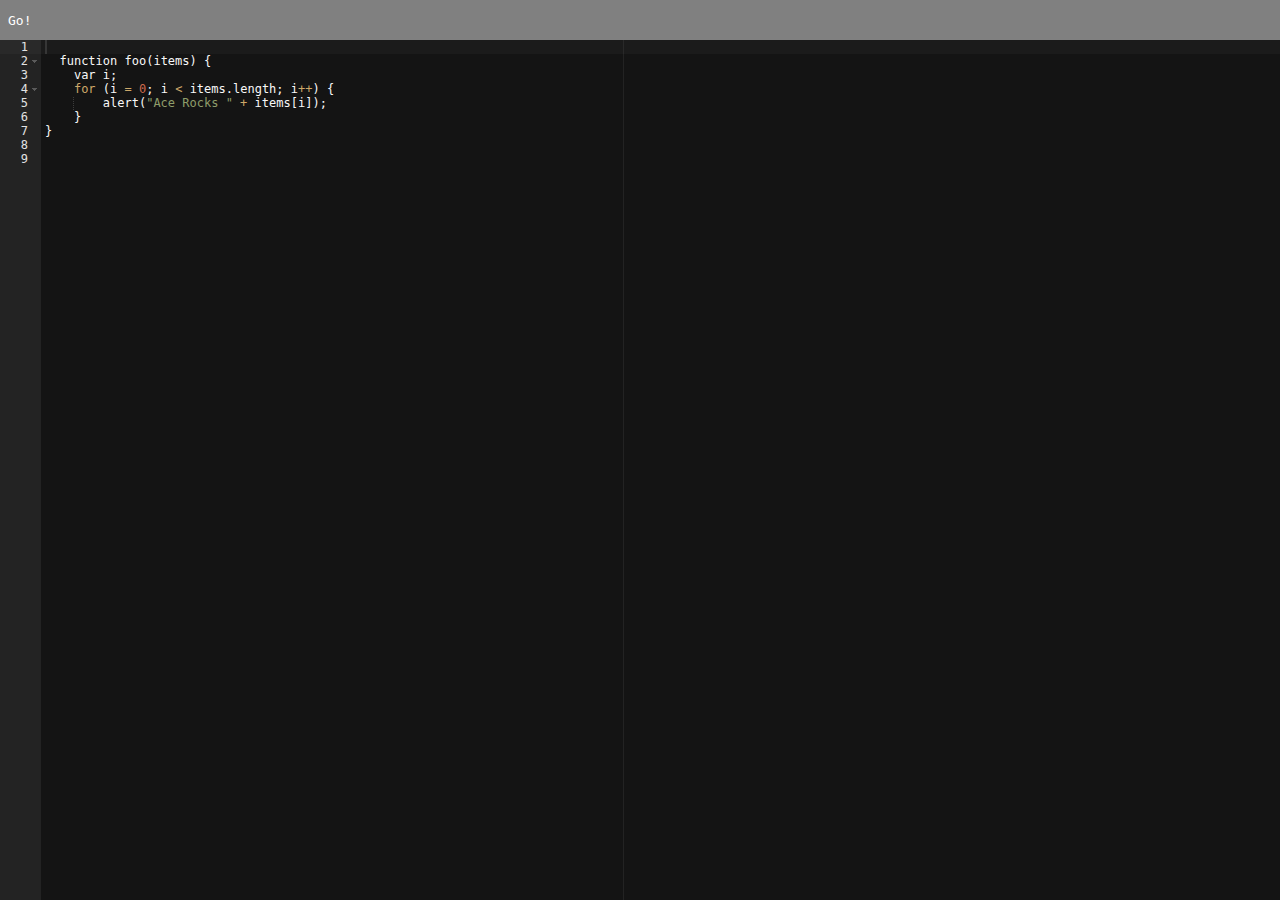
<file: Sketch/bin/data/DocumentRoot/index.html>
<!DOCTYPE html>
<html lang="en">
<head>
  <meta charset="UTF-8">
  <meta http-equiv="X-UA-Compatible" content="IE=edge,chrome=1">
  <link rel="icon" href="./img/favicon.ico" type="image/x-icon">
  <title>openFrameworks Sketch!</title>
  <style type="text/css" media="screen">
    body {
        overflow: hidden;
        background: gray;
    }
    
    #build {
      color: white;
    }

    #editor { 
        margin: 0;
        position: absolute;
        top: 40px;
        bottom: 0;
        left: 0;
        right: 0;
    }
  </style>
</head>
<body>

<pre id="build">Go!</pre>

<pre id="editor">

  function foo(items) {
    var i;
    for (i = 0; i &lt; items.length; i++) {
        alert("Ace Rocks " + items[i]);
    }
}

</pre>

  <script src="./js/jquery.min.js"></script>
  <script src="./js/bootstrap.min.js"></script>
  <script src="./js/ofxHTTP.js"></script>
  <script src="./js/main.js"></script>

  <script src="./js/src-noconflict/ace.js" type="text/javascript" charset="utf-8"></script>
  <script>
      var editor = ace.edit("editor");
      editor.setTheme("ace/theme/twilight");
      editor.getSession().setMode("ace/mode/c_cpp");
  </script>

</body>
</html>
</file>
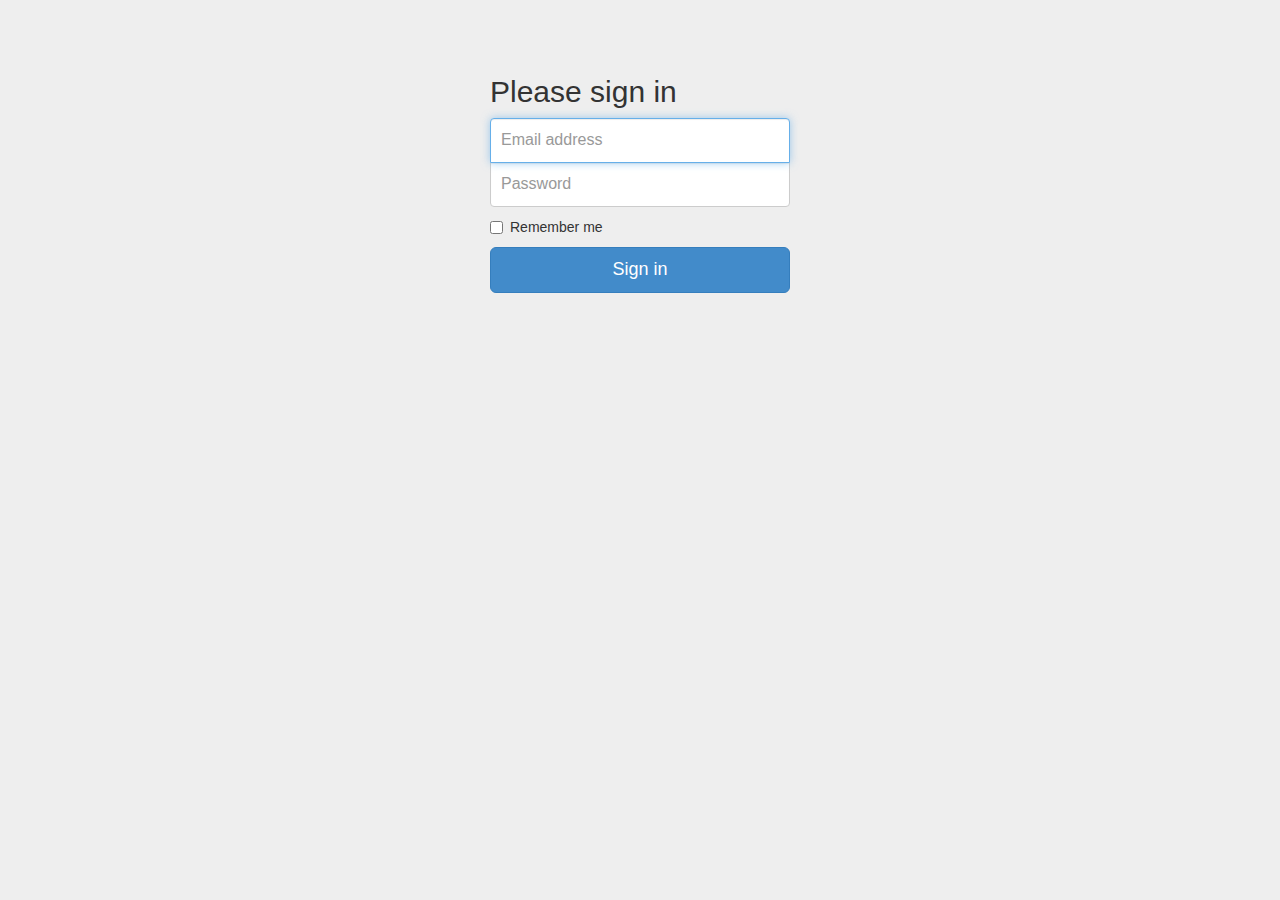
<file: ofSketchApp/bin/data/DocumentRoot/index_.html>
<!DOCTYPE html>
<html lang="en">
  <head>
    <meta charset="utf-8">
    <meta name="viewport" content="width=device-width, initial-scale=1.0">
    <meta name="description" content="">
    <meta name="author" content="">
    <link rel="shortcut icon" href="./img/favicon.ico">

    <title>ofSketch Sign In</title>

    <!-- Bootstrap core CSS -->
    <link href="./css/bootstrap.css" rel="stylesheet">

    <!-- Custom styles for this template -->
    <link href="css/signin.css" rel="stylesheet">

    <!-- HTML5 shim and Respond.js IE8 support of HTML5 elements and media queries -->
    <!--[if lt IE 9]>
      <script src="./js/html5shiv.js"></script>
      <script src="./js/respond.min.js"></script>
    <![endif]-->
  </head>

  <body>

    <div class="container">
      <form class="form-signin">
        <h2 class="form-signin-heading">Please sign in</h2>
        <input type="text" class="form-control" placeholder="Email address" autofocus>
        <input type="password" class="form-control" placeholder="Password">
        <label class="checkbox">
          <input type="checkbox" value="remember-me"> Remember me
        </label>
        <button class="btn btn-lg btn-primary btn-block" type="submit">Sign in</button>
      </form>

    </div> <!-- /container -->

    <script src="./js/jquery.min.js"></script>
    <script src="./js/bootstrap.min.js"></script>
  </body>
</html>
</file>
<file: ofSketchApp/bin/data/DocumentRoot/css/style.css>
/* Sticky footer styles
-------------------------------------------------- */

html,
body {
  height: 100%;
  /* The html and body elements cannot have any padding or margin. */
}

/* Wrapper for page content to push down footer */
#wrap {
  height: auto !important;
  height: 100%;
}

/* Set the fixed height of the footer here */
#footer {

}

.container {
  width: 100%;
}


/* Custom page CSS
-------------------------------------------------- */
/* Not required for template or sticky footer method. */

#ace-wrapper {
  position: relative;
}

#editor { 

  height: 100%;
  width: 100%;
  margin: 0px;
  padding: 0px;
}

#console {

  margin: 0px;
  padding: 0px;
  /*padding-top: 10px;*/
}

#editor-messages {
  position: absolute;
  z-index: 100;
}

#wrap > .container {
  
}
.container .credit {
  margin: 20px 0;
}

#footer > .container {
  padding-left: 15px;
  padding-right: 15px;
}

code {
  font-size: 80%;
}

/* Custom editor CSS
-------------------------------------------------- */
#tab-dropdown .active > a {
  background-color: #E0E0E0;
}

#tab-bar .disabled > a {
  color: #999
}

.new-class a {
  color: #777
}

.new-class a:hover {
  color: #000;
}

#tab-bar li a, .file-tab a {
  color: #555;
}

.file-tab.unsaved a {
  color: #d9534f !important;
}

/* bootstrap overrides some ace styiling :/ */
.ace_search {
  color: #000;
  font-size: .8em;
}

#toolbar {

  position: absolute;
  display: inline-block;
  top: 10px; 
  left: 60px; 
  z-index: 5;
}

#toolbar-settings {

  float: right;
  margin-left: 25px;
  margin-top: 10px;
}

#keyboard-shortcuts-modal table {
  margin-top: 20px;
  margin-bottom: 30px;
}



@media (max-width: 768px) {

  #collapsable-navbar {
    margin-top: 50px;
  }

  #collapse-toolbar-button {
    float: right; 
    margin-top: 10px;
  }

  #toolbar {
    left: 70px; 
  }

  #toolbar-settings {

    margin-left: -10px;
  }

}

/* Extra Small Devices, Phones */ 
@media (max-width : 480px) {

  /*oF logo*/
  .navbar-brand {
    display: none;
  }

  #toolbar {
    position: relative;
    left: 0px;
  }

  #toolbar .hideable {
    display: none;
  }
}
</file>
<file: ofSketchApp/bin/data/DocumentRoot/css/signin.css>
body {
  padding-top: 40px;
  padding-bottom: 40px;
  background-color: #eee;
}

.form-signin {
  max-width: 330px;
  padding: 15px;
  margin: 0 auto;
}
.form-signin .form-signin-heading,
.form-signin .checkbox {
  margin-bottom: 10px;
}
.form-signin .checkbox {
  font-weight: normal;
}
.form-signin .form-control {
  position: relative;
  font-size: 16px;
  height: auto;
  padding: 10px;
  -webkit-box-sizing: border-box;
     -moz-box-sizing: border-box;
          box-sizing: border-box;
}
.form-signin .form-control:focus {
  z-index: 2;
}
.form-signin input[type="text"] {
  margin-bottom: -1px;
  border-bottom-left-radius: 0;
  border-bottom-right-radius: 0;
}
.form-signin input[type="password"] {
  margin-bottom: 10px;
  border-top-left-radius: 0;
  border-top-right-radius: 0;
}
</file>
